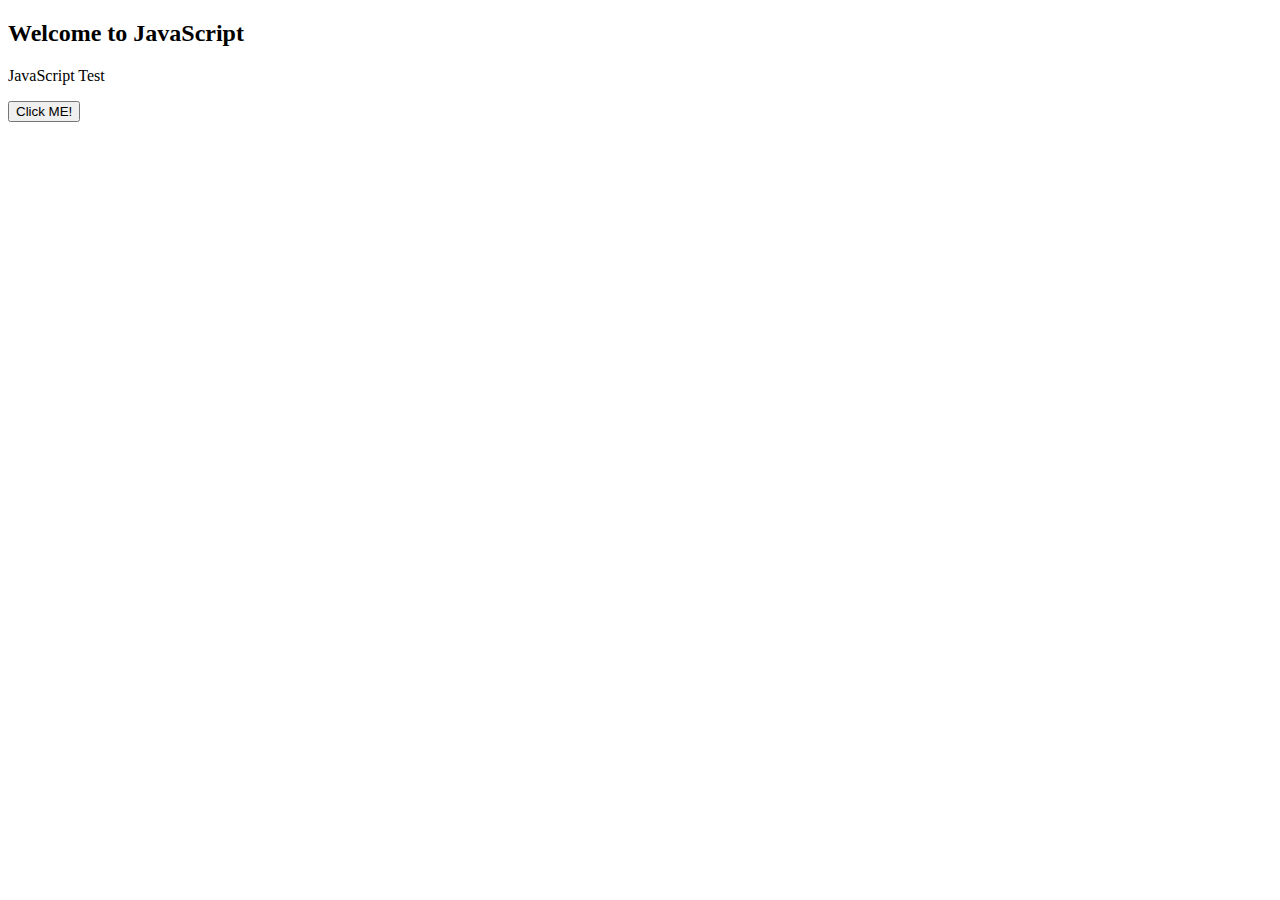
<file: www/chapter5.html>
<!DOCTYPE html>
<html>

<body>
<h2> Welcome to JavaScript</h2>
<p id="demo">JavaScript Test</p>
<button type="button" 
onclick= 'document.getElementById("demo").innerHtml = "Hello World" '> Click ME! </button>

</body> 
</html>
</file>
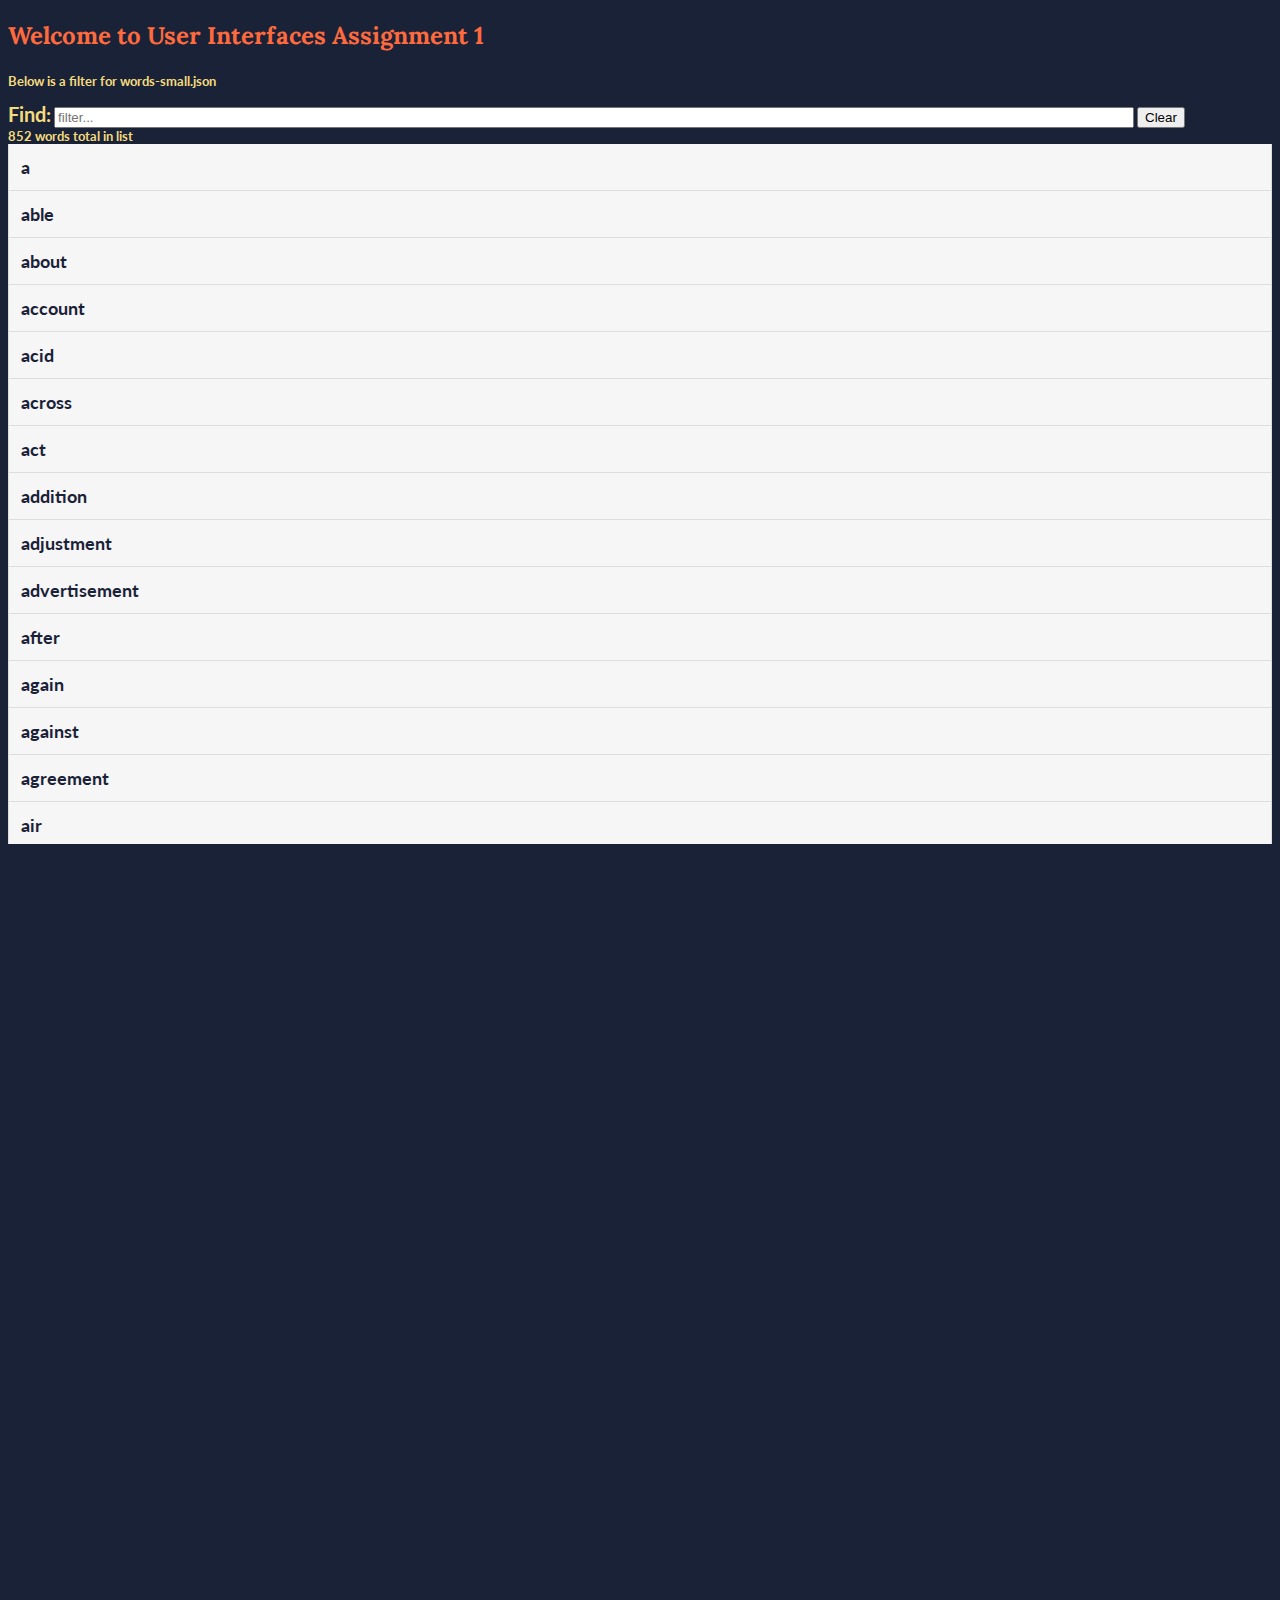
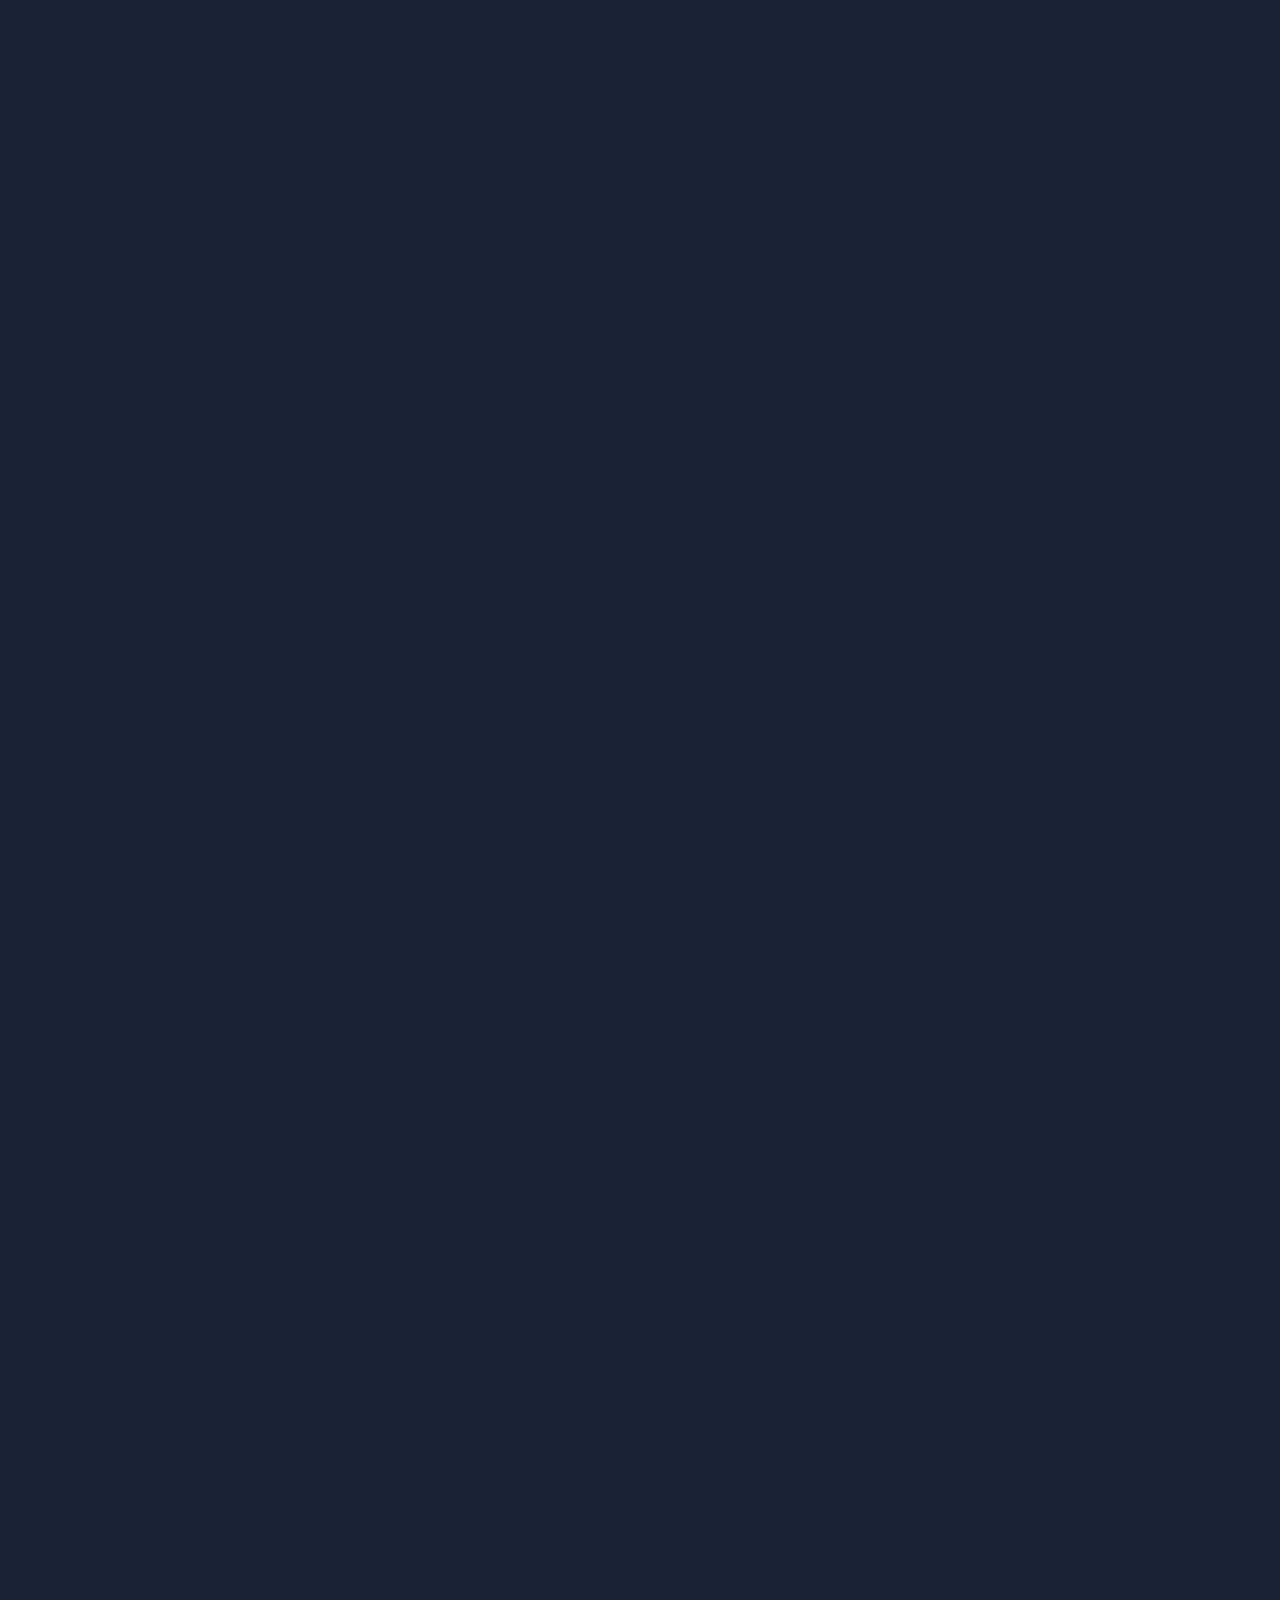
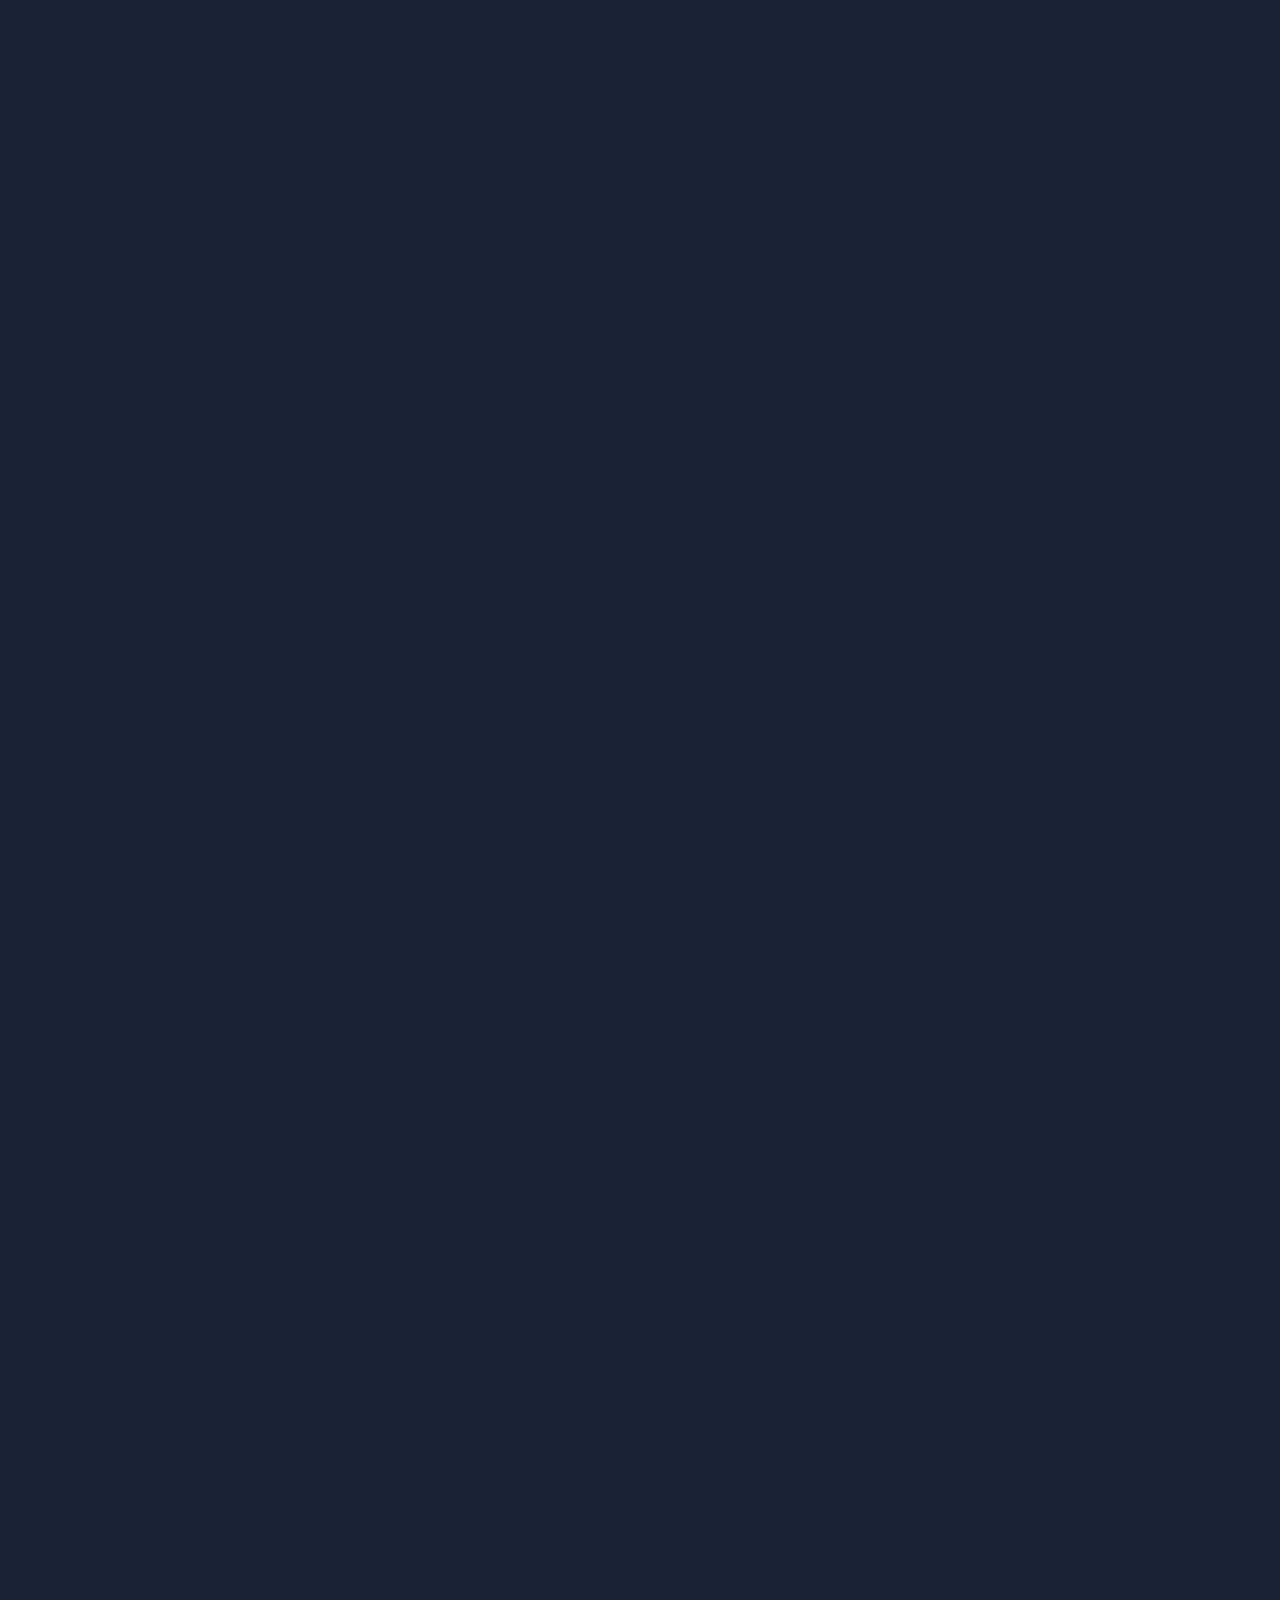
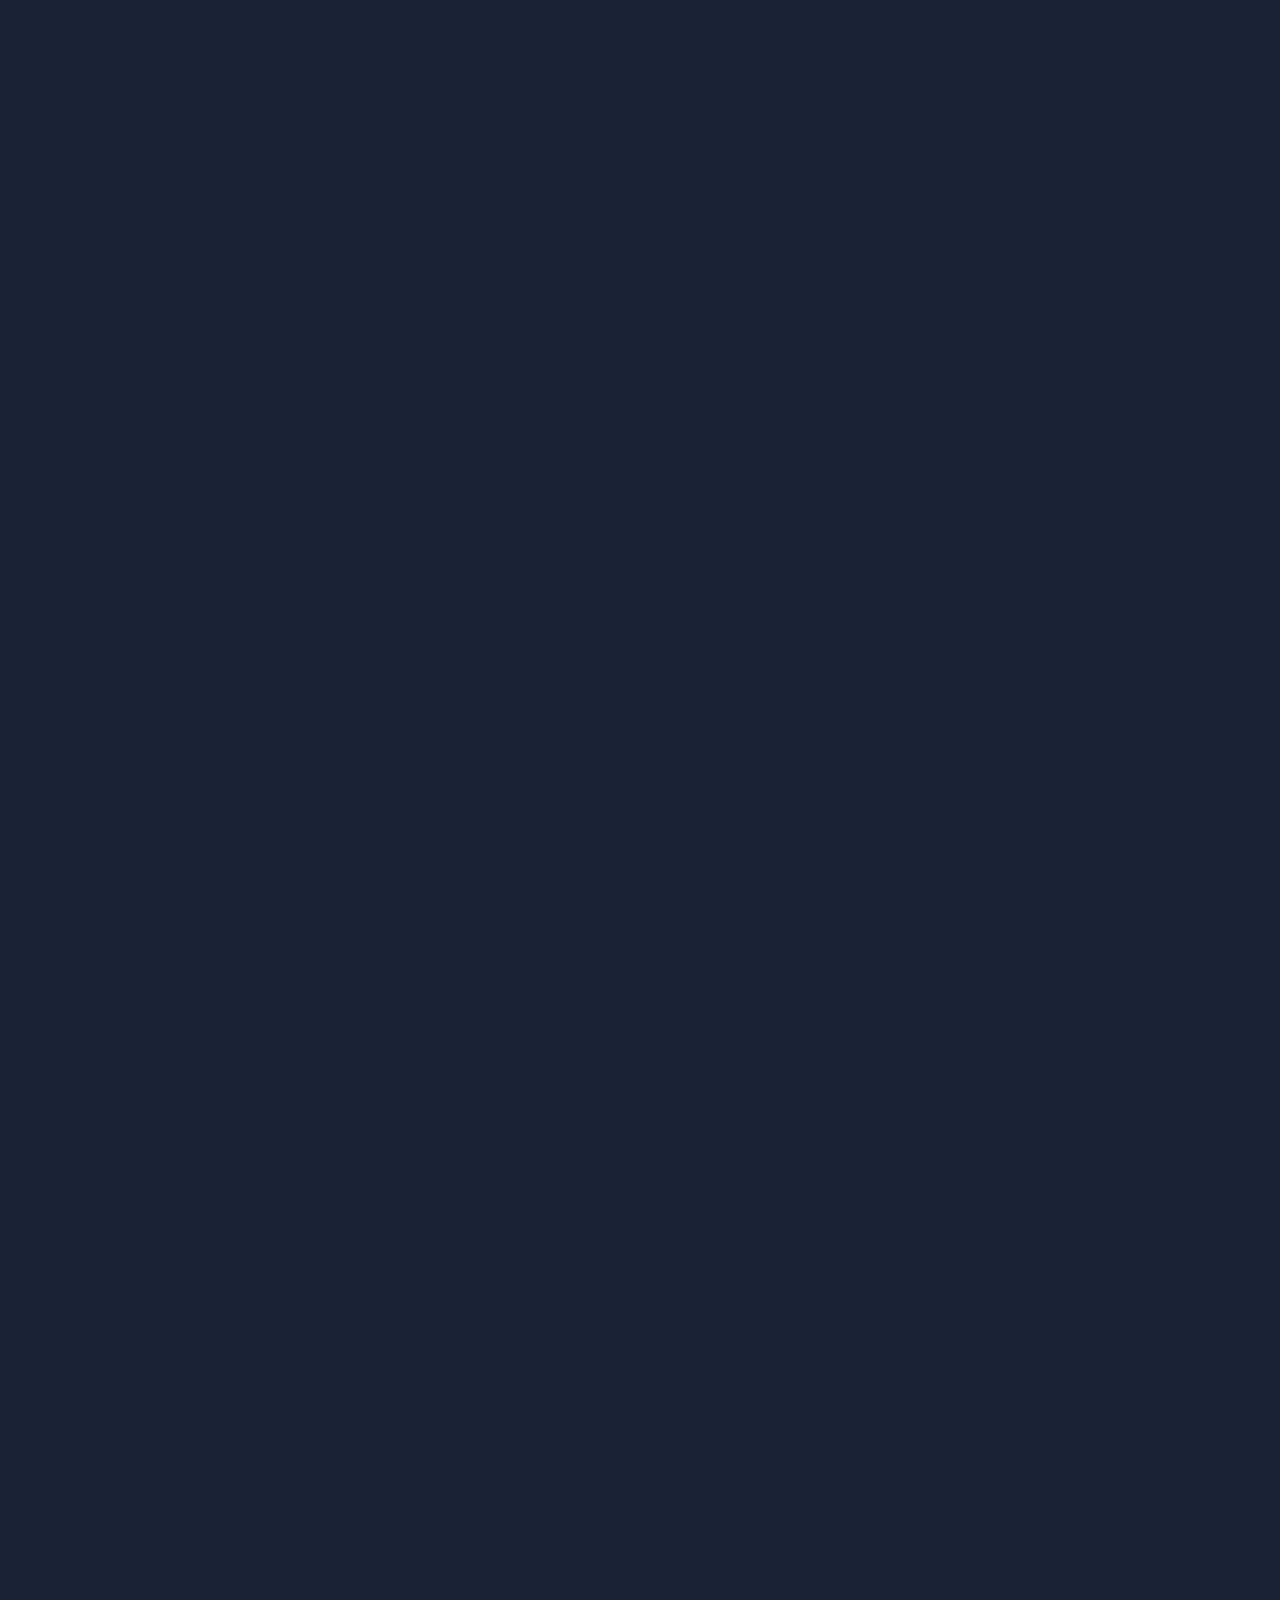
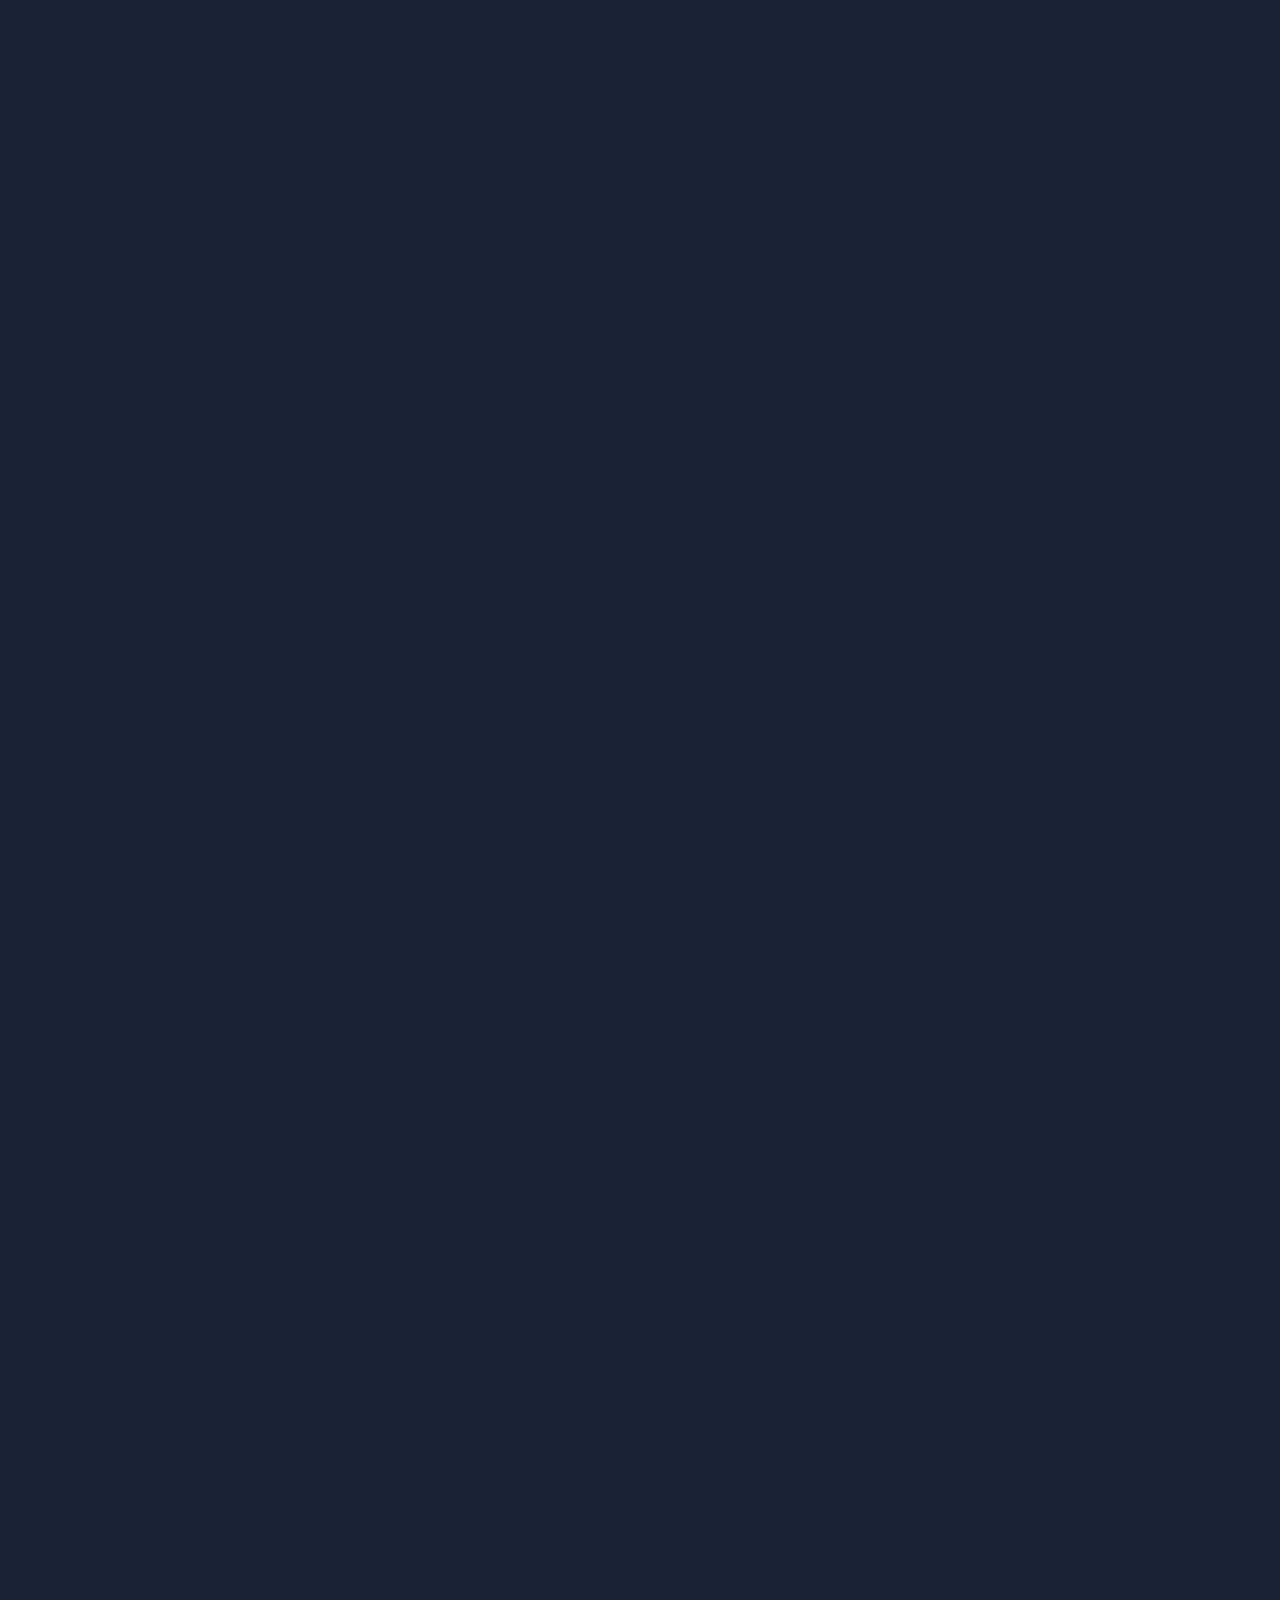
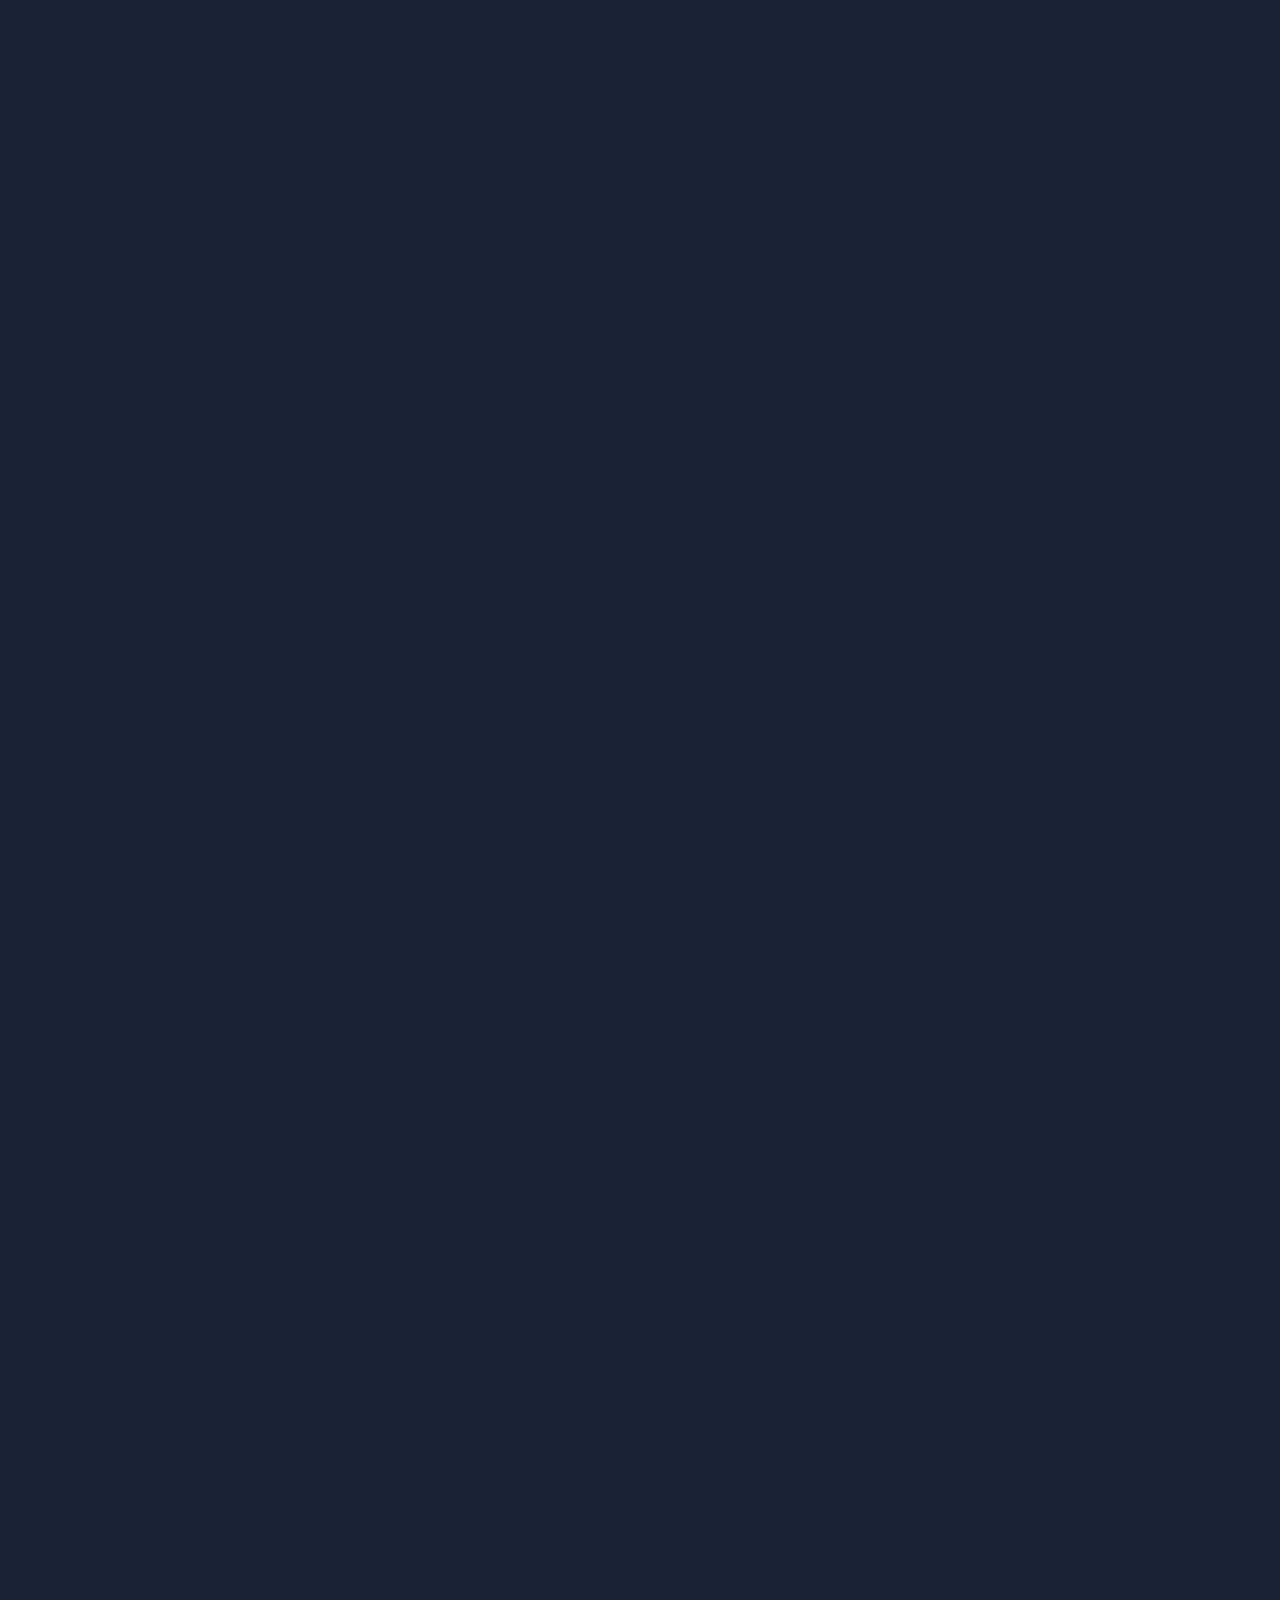
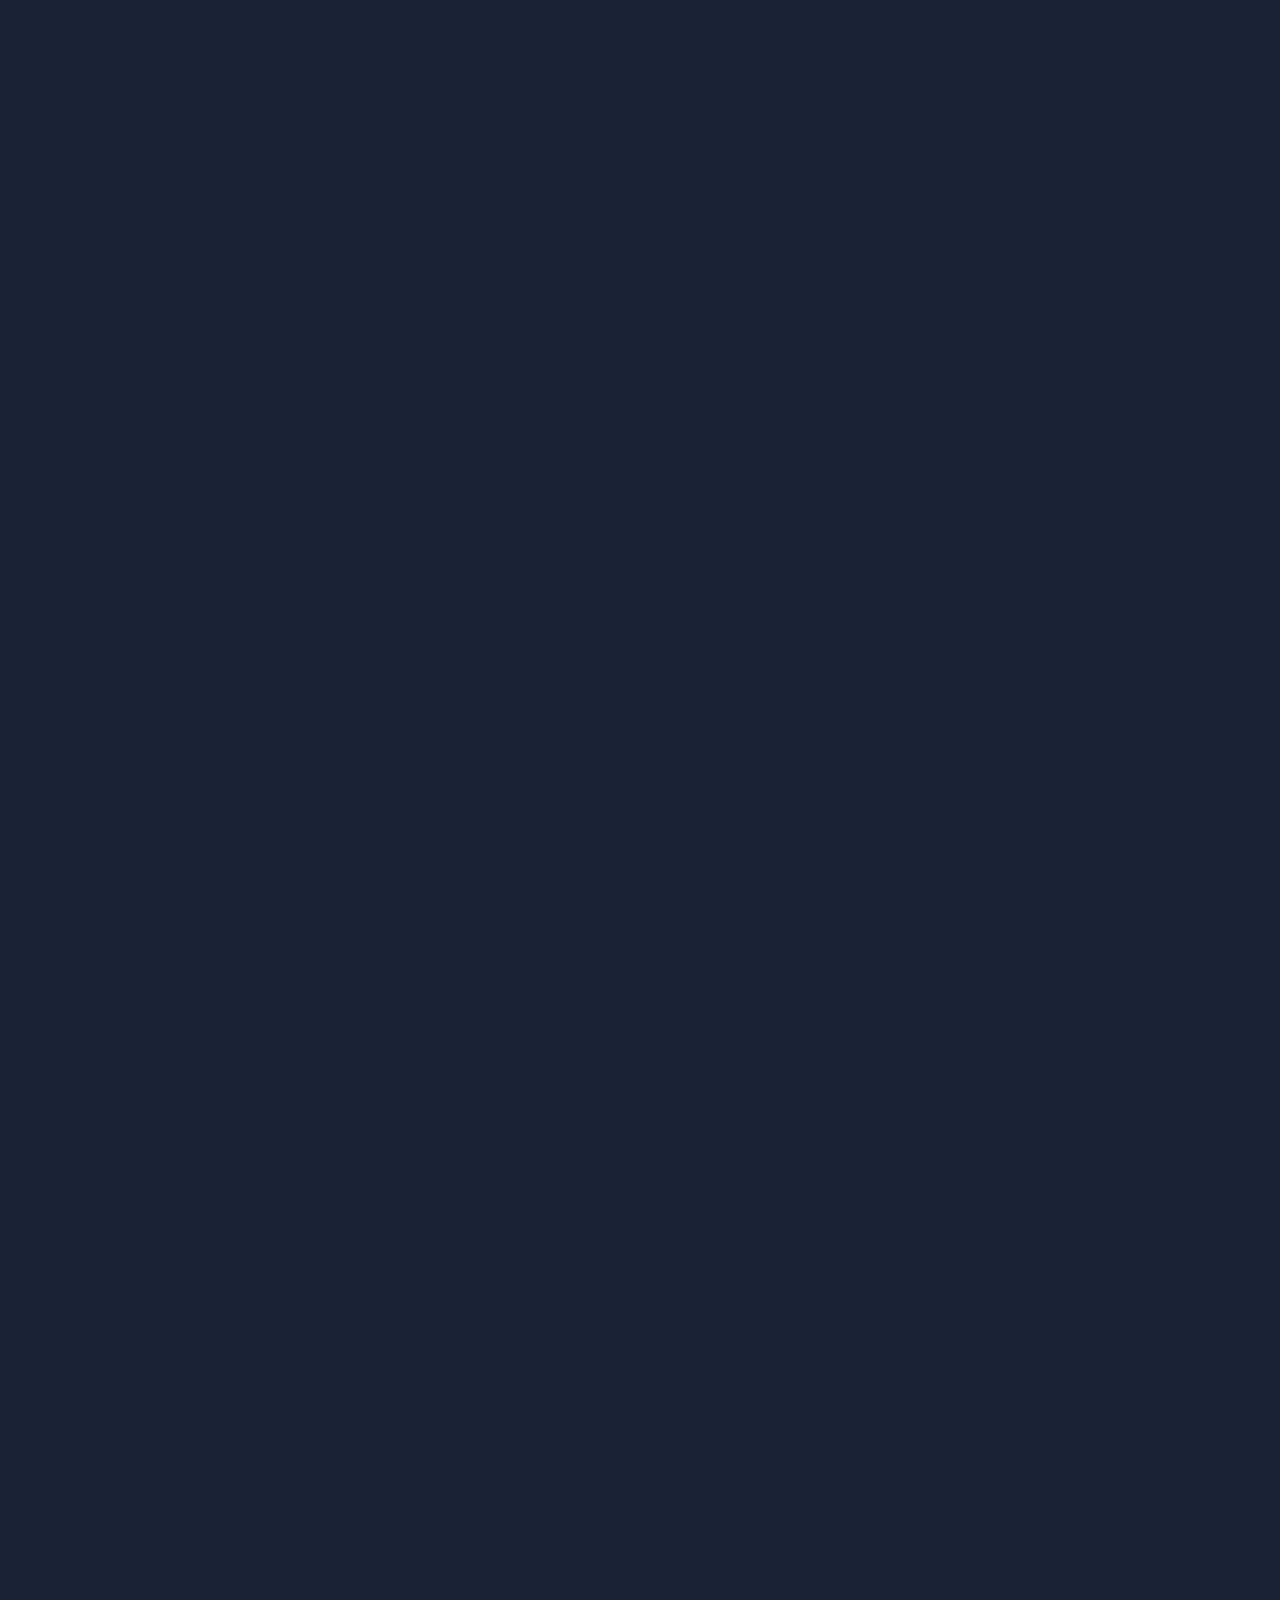
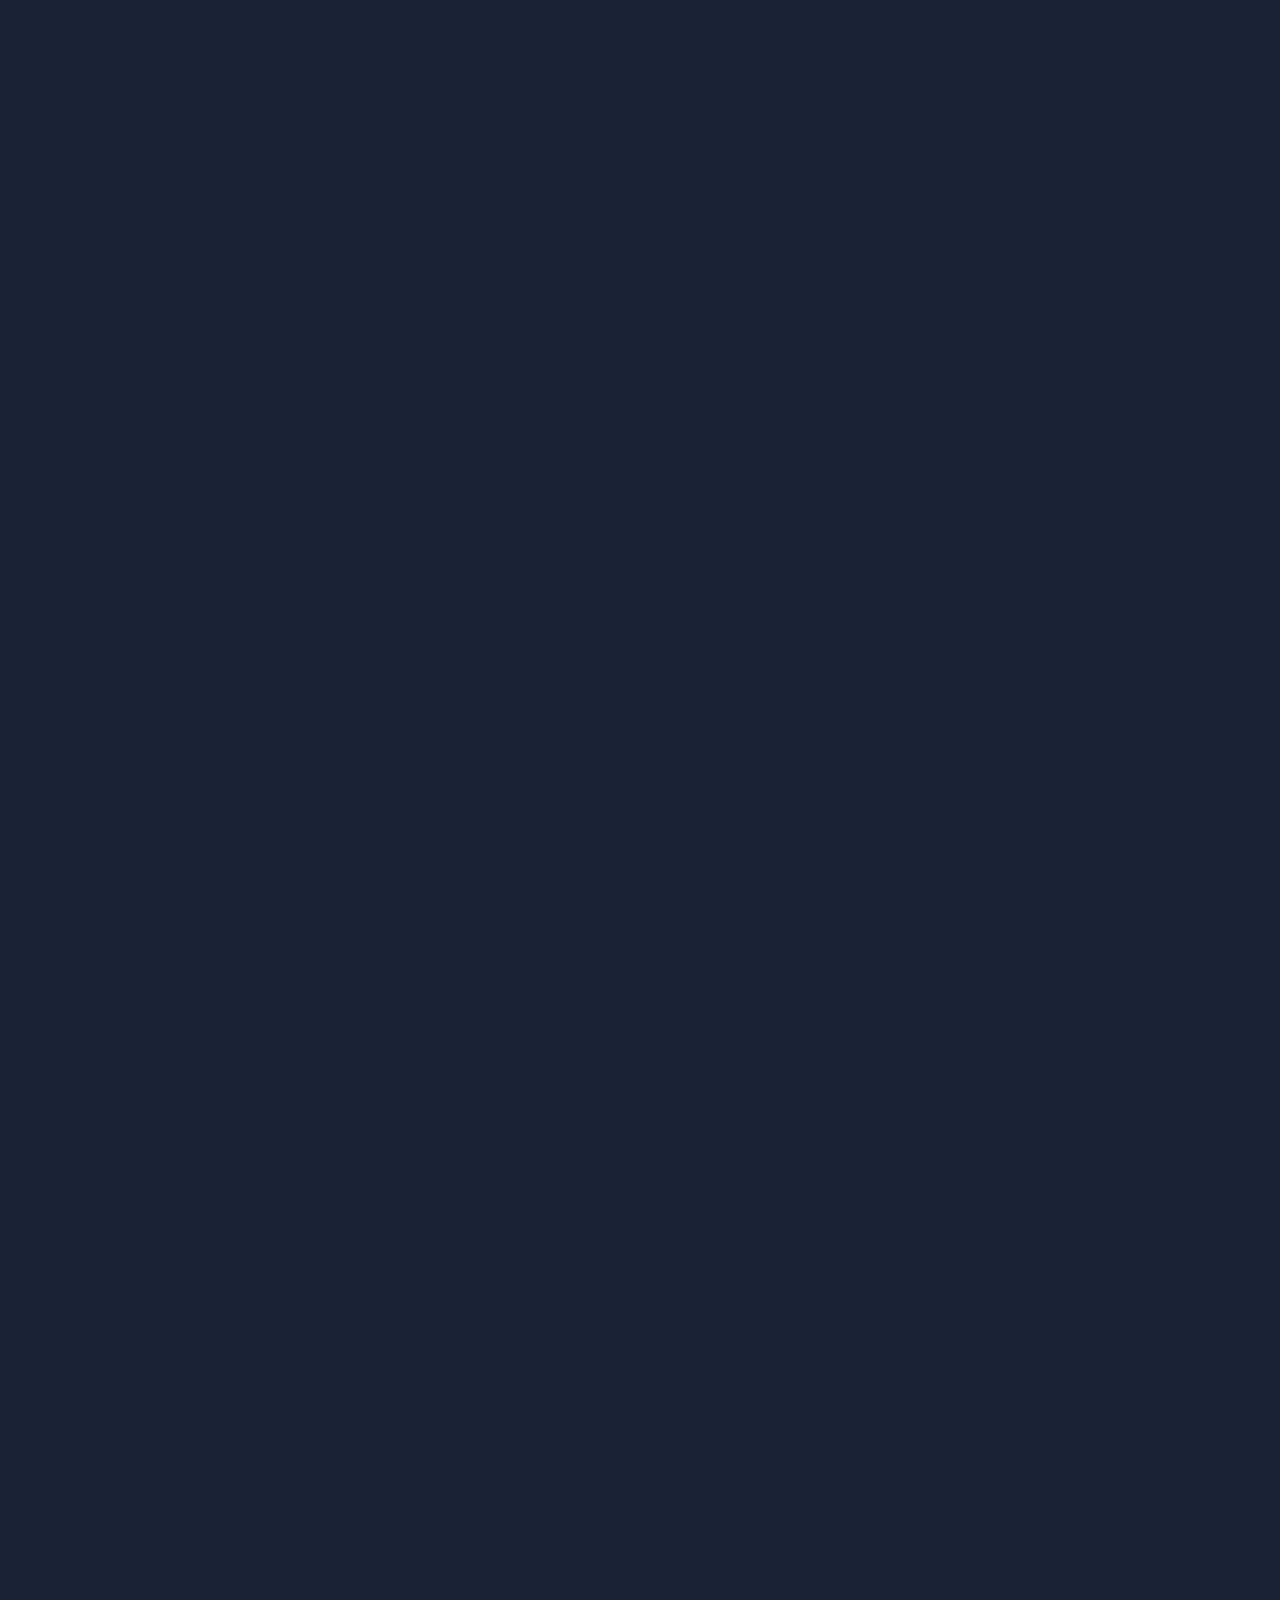
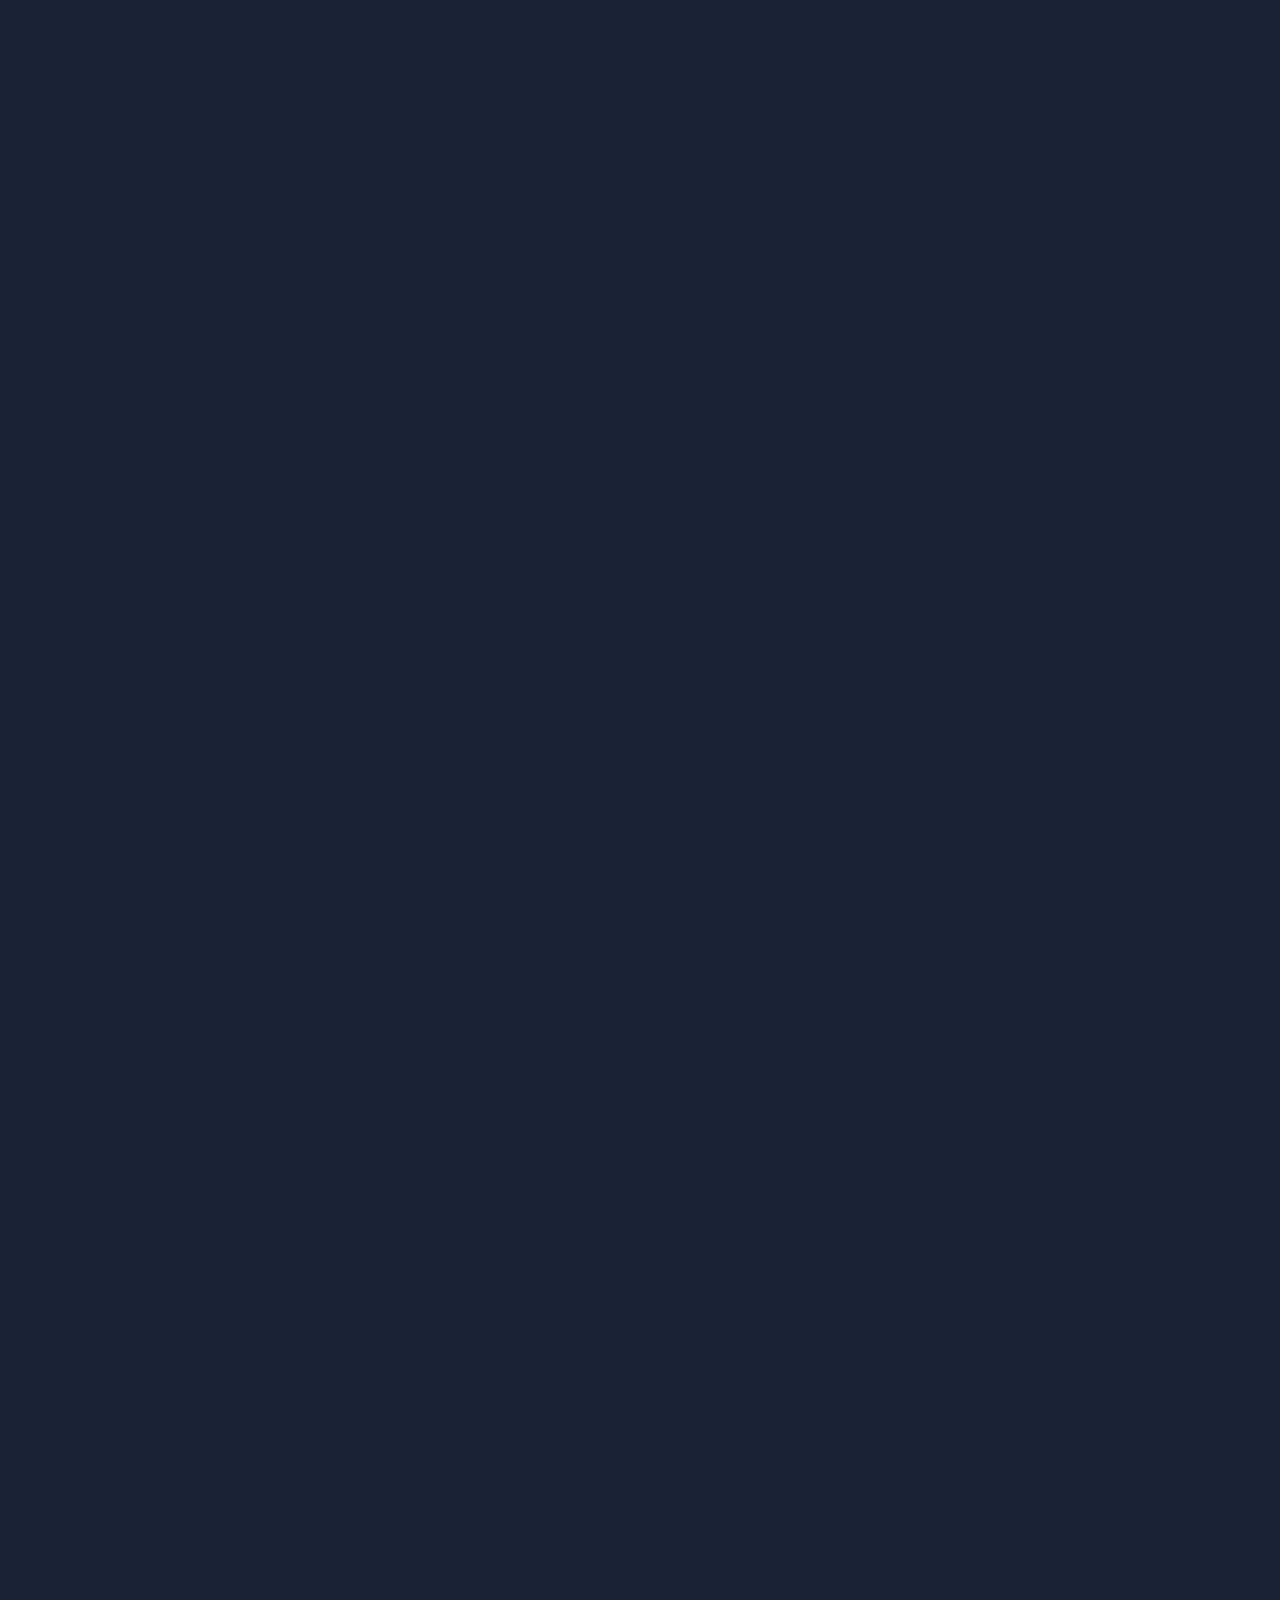
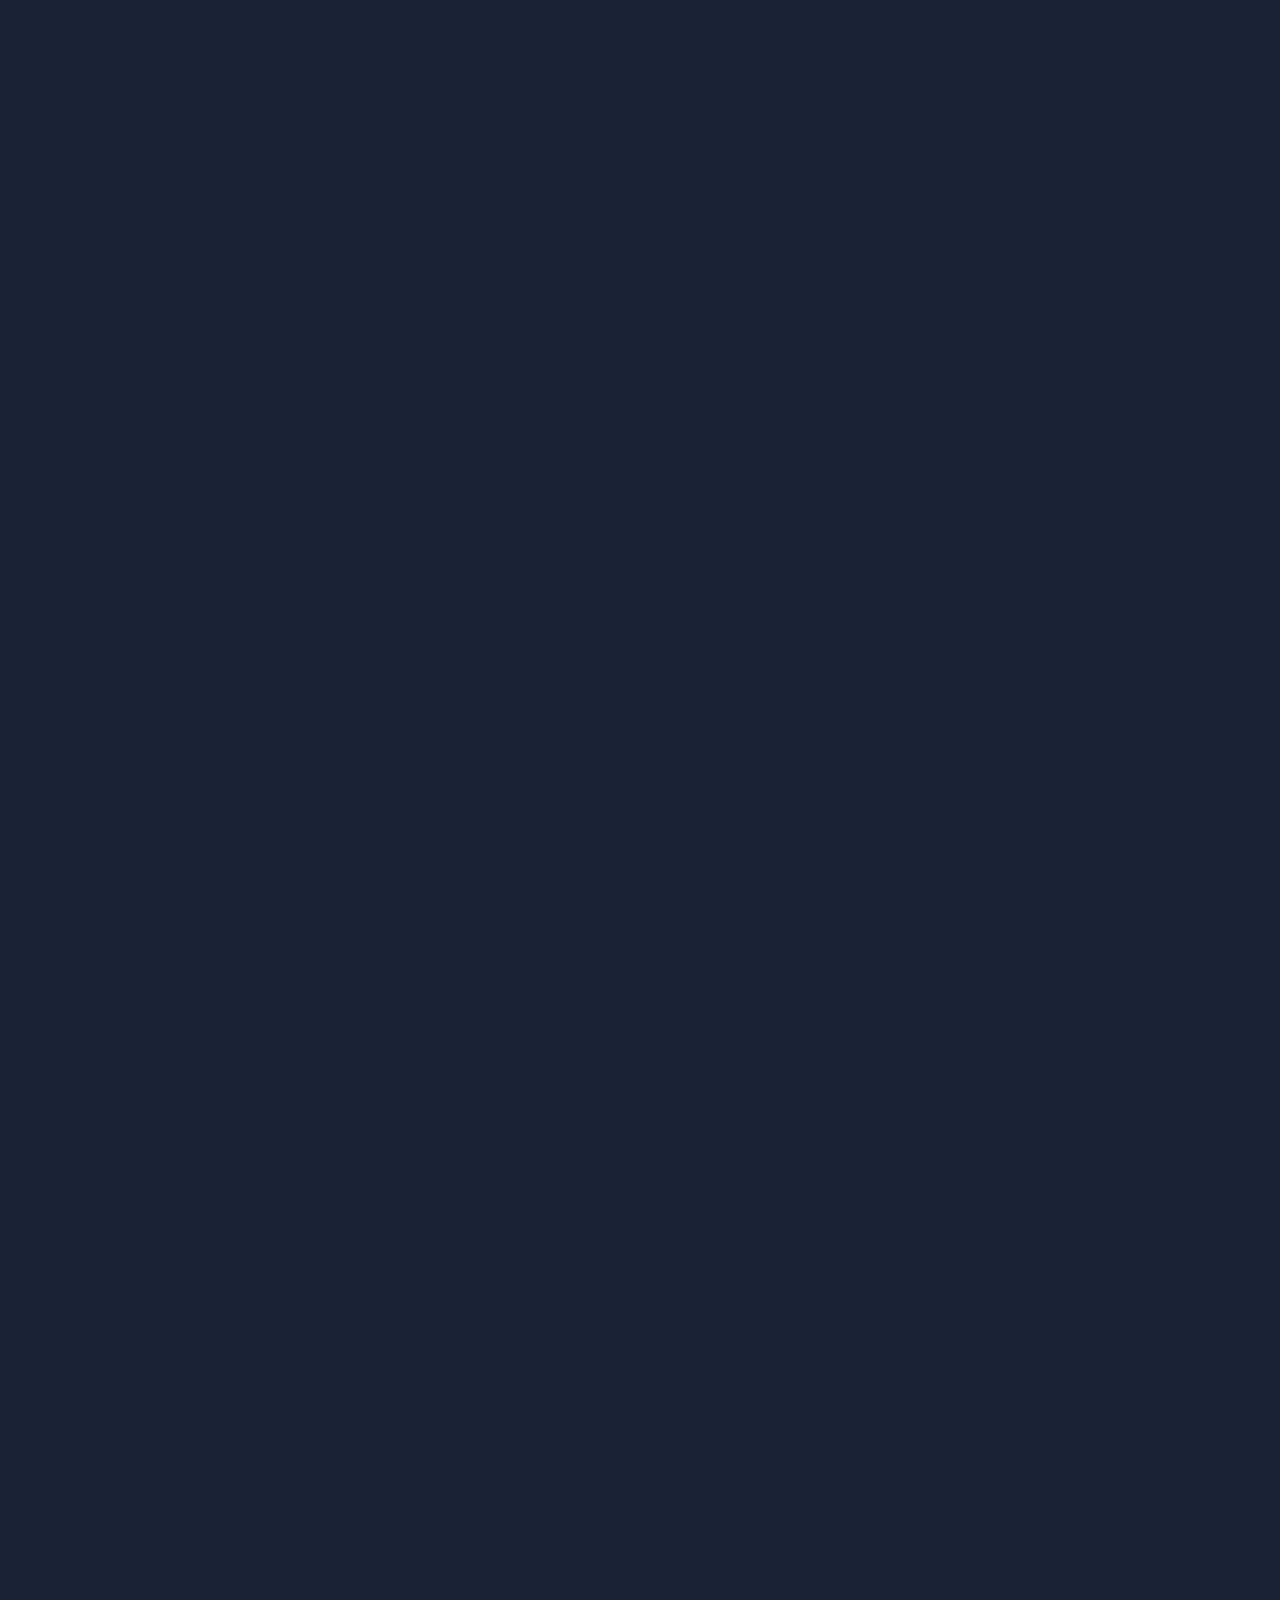
<file: www/word-finder.html>
<!DOCTYPE html>
<html>

<head>
    <link rel="stylesheet" type="text/css" href="styles/main.css">
    <link rel="preconnect" href="https://fonts.googleapis.com">
    <link rel="preconnect" href="https://fonts.gstatic.com" crossorigin>
    <link href="https://fonts.googleapis.com/css2?family=Lato&family=Lora&display=swap" rel="stylesheet"> 
</head>

<body>
    <h2> Welcome to User Interfaces Assignment 1</h2>
    <h5 id="demo">Below is a filter for words-small.json</p>

    <div>
        <label id="findText">Find:</label>
        <input type="search" id="filterBox" placeholder="filter..." onkeyup="filter()">
        <input type="reset" id="clearBtn" value="Clear"
            onclick="document.getElementById('filterBox').value = ''; filter()">
    </div>

    <label id="listLabel"></label>

    <div class="list">
        <ul id="myUL"></ul>
    </div>
    
</body>


<script>
    window.onload = populateList();
    ele = document.getElementById("myUL");
    input = document.getElementById('filterBox');
    total = 0;
    counter = 0;

    //quick and dirty code to resize elements based on screen size
    window.onresize = function(event) {
        h = window.innerHeight;
        w = window.innerWidth;
        document.getElementById("myUL").style.height = h-200 + 'px';
        document.getElementById("filterBox").style.width = w-200 + 'px';
    }

    //populate the list with everything in the json
    function populateList() {

        // XMLHttpRequest with a get method created
        var xhr = new XMLHttpRequest(),
            method = 'GET',
            overrideMimeType = 'application/json',
            url = 'words-small.json';        

        xhr.onreadystatechange = function () {
            if (xhr.readyState === XMLHttpRequest.DONE && xhr.status === 200) {

                // JSON data is parsed here
                let words = JSON.parse(xhr.responseText);
                total = words.length;
                counter = words.length;
                update();//update the label 

                for (let i = 0; i < words.length; i++) {
                    // Data is then added to the list
                    ele.innerHTML = ele.innerHTML + '<li><a href="#">' + words[i] + '</a></li>';
                }
            }
        };
        xhr.open(method, url, true);
        xhr.send();
    }

    //change the results according to the filter field
    function filter() {
        // Declarations
        var filter, li, a, i, txtValue;
        filter = input.value.toUpperCase();
        li = ele.getElementsByTagName('li');

        counter = 0;//reset counter

        // Loop through all list items, and hide those who don't match the filter query
        for (i = 0; i < li.length; i++) {
            a = li[i].getElementsByTagName("a")[0];
            txtValue = a.textContent || a.innerText;
            if (txtValue.toUpperCase().indexOf(filter) > -1) {
                li[i].style.display = "";
                counter++;
            } else {
                li[i].style.display = "none";
            }
        }
        update();
    }

    //update the label
    function update() {

        if (counter == total) {
            document.getElementById('listLabel').innerHTML = total + " words total in list";
        }
        else if (counter == 0) {
            document.getElementById('listLabel').innerHTML = "no results";
        }
        else {
            document.getElementById('listLabel').innerHTML = counter + ' words containing "' + input.value + '"';
        }


    }

</script>

</html>
</file>
<file: www/styles/main.css>
#clearButton{
    gap: 40px;
    margin: 20px;
}

#findText{
    font-size: 20px;
}


#myUL{
    overflow: auto;
    list-style-type: none;
    padding: 0;
    margin: 0;
}

#myUL li a {
    border: 1px solid #ddd; 
    margin-top: -1px; 
    background-color: #f6f6f6; 
    padding: 12px; 
    text-decoration: none; 
    font-size: 18px; 
    color: #1A2238; 
    display: block; 
}

  #myUL li a:hover:not(.header) {
    /*Added a hover effect for some visual interest*/
    color: #9DAAF2;
    background-color: #eee; 
}

#searchField {
    font-size: 16px; 
    padding: 10px 20px 10px 0px; 
    border: 1px solid #ddd; 
    margin-bottom: 12px; 
}

h2 {
    color: #FF6A3D;
    font-family: 'Lora', serif;
}

h5 {
    color: #F4DB7D;
    font-family: 'Lato', sans-serif;
}

p {
    font-family: 'Lato', sans-serif;
}

body {
    background-color: #1A2238;
}
</file>
